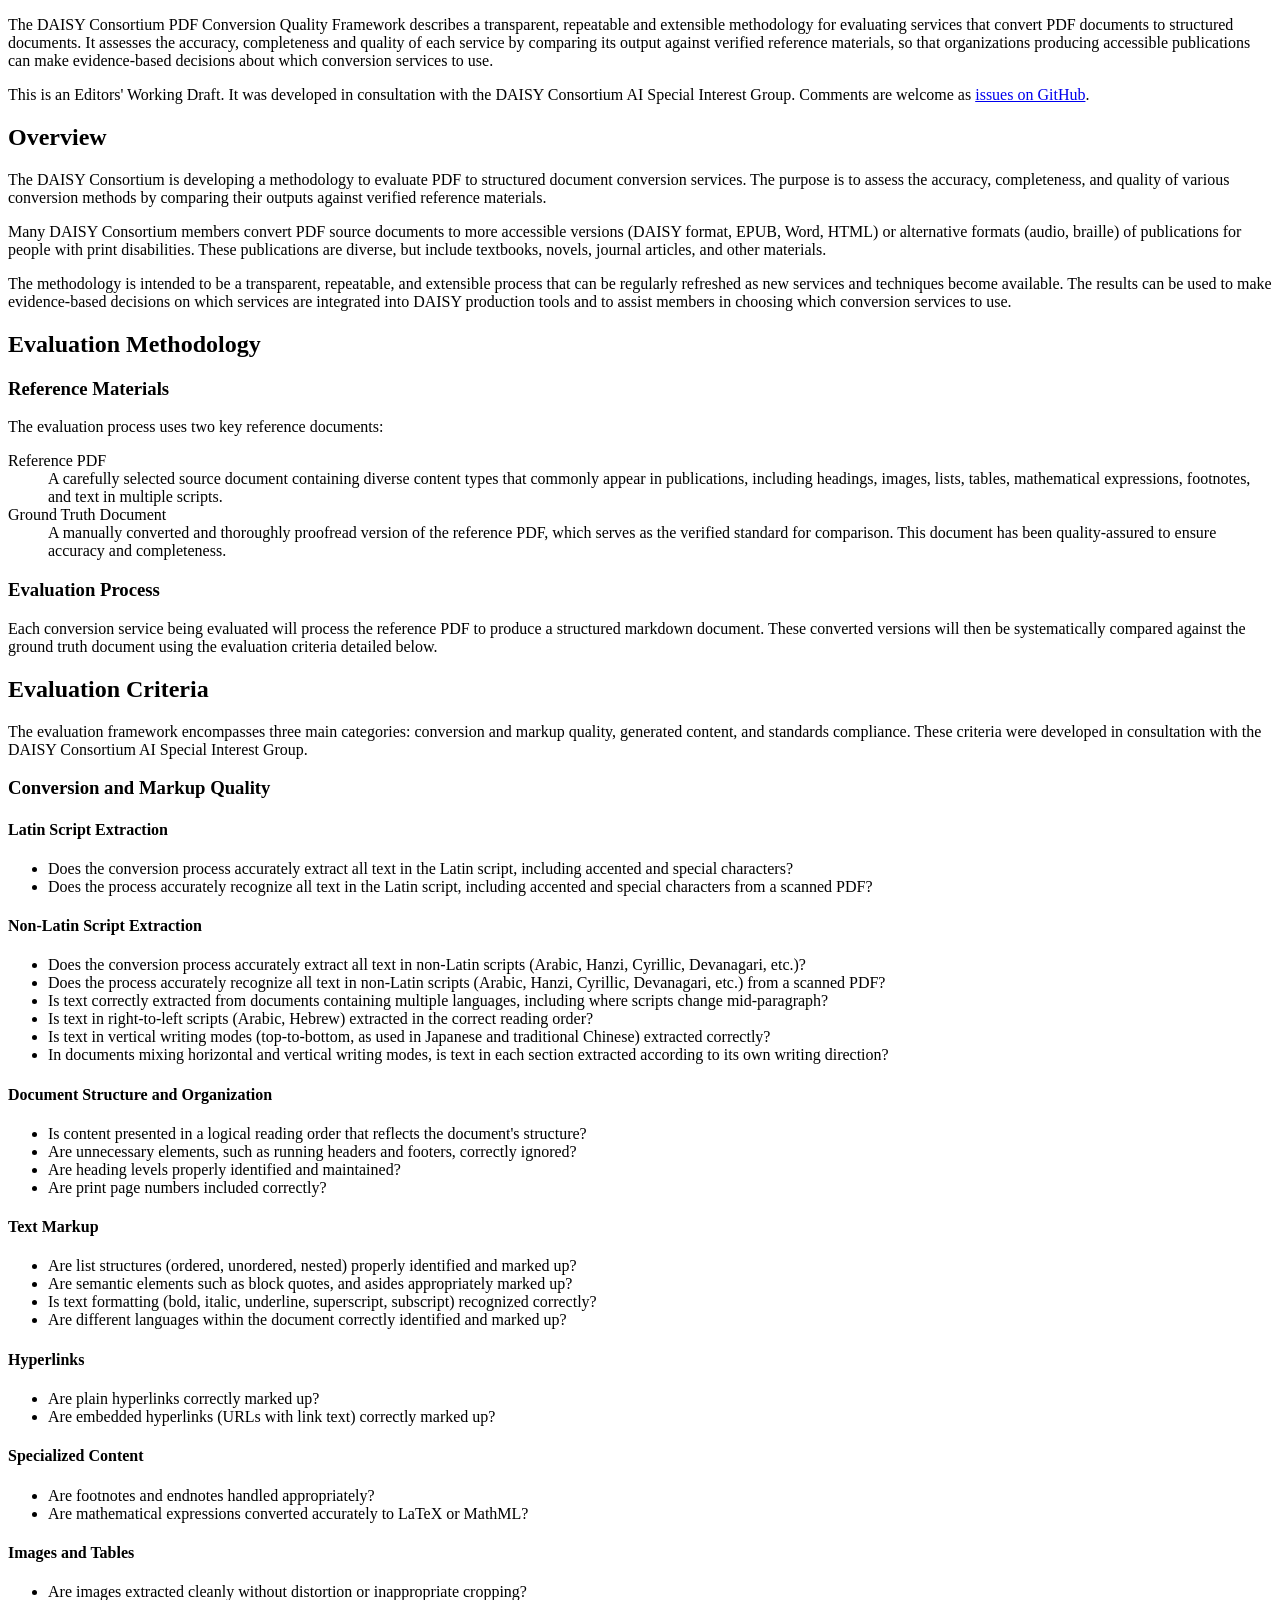
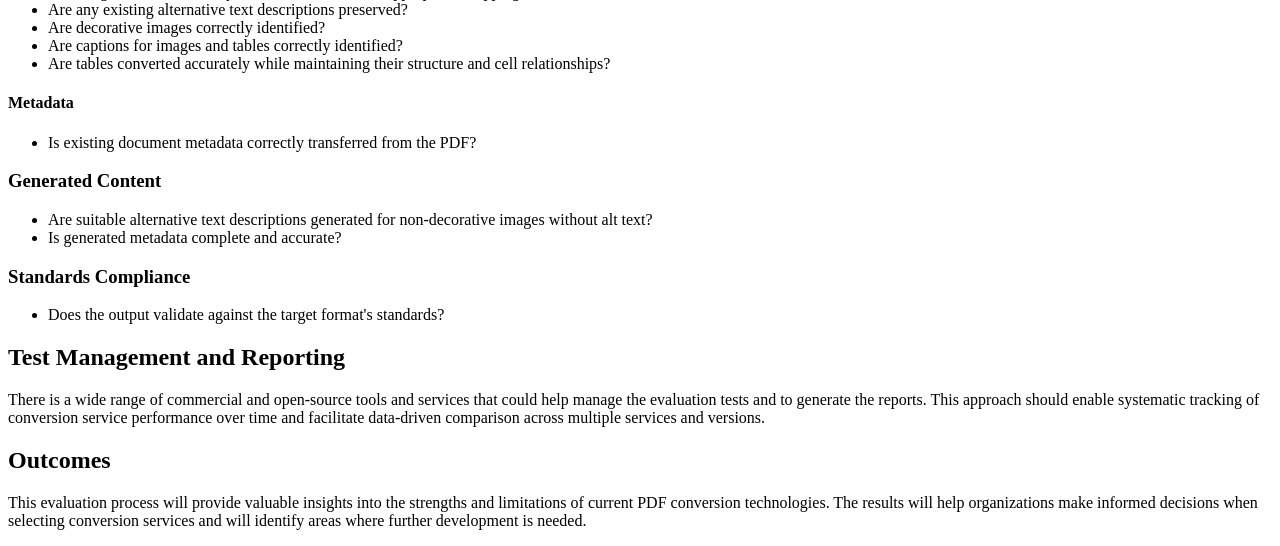
<file: framework/draft/index.html>
<!DOCTYPE html>
<html lang="en">
<head>
    <meta charset="utf-8">
    <title>DAISY Consortium PDF Conversion Quality Framework</title>
    <script src="https://www.w3.org/Tools/respec/respec-w3c" class="remove" defer></script>
    <script class="remove">
        var respecConfig = {
            specStatus: "base",
            subtitle: "Editors' Working Draft",
            shortName: "pdf-conversion-qa",
            publishDate: "2026-04-06",
            edDraftURI: "https://daisy.github.io/pdf-conversion-qa/framework/draft/",
            github: {
                repoURL: "https://github.com/daisy/pdf-conversion-qa/",
                branch: "main"
            },
            editors: [
                {
                    name: "Richard Orme",
                    company: "DAISY Consortium",
                    companyURL: "https://daisy.org/"
                },
                {
                    name: "Prashant Verma",
                    company: "DAISY Consortium",
                    companyURL: "https://daisy.org/"
                }
            ],
            logos: [
                {
                    src: "../../common/images/daisy_high.jpg",
                    alt: "Logo: DAISY Consortium",
                    width: 112,
                    height: 100,
                    url: "https://daisy.org/"
                }
            ],
            maxTocLevel: 4,
            includePermalinks: true,
            noReSpecUI: true,
            // ReSpec's "base" status adds a W3C-internal boilerplate paragraph
            // and a W3C copyright line. This is a DAISY Consortium document,
            // so remove them.
            postProcess: [
                function () {
                    var sotd = document.querySelector("#sotd");
                    if (sotd) {
                        var p = sotd.querySelector("p");
                        if (p && /W3C/.test(p.textContent)) p.remove();
                    }
                    var c = document.querySelector(".head .copyright");
                    if (c) c.remove();
                }
            ]
        };
    </script>
    <link rel="stylesheet" type="text/css" href="../../common/styles.css">
</head>
<body>
    <section id="abstract">
        <p>
            The DAISY Consortium PDF Conversion Quality Framework describes a
            transparent, repeatable and extensible methodology for evaluating
            services that convert PDF documents to structured documents. It
            assesses the accuracy, completeness and quality of each service by
            comparing its output against verified reference materials, so that
            organizations producing accessible publications can make
            evidence-based decisions about which conversion services to use.
        </p>
    </section>

    <section id="sotd">
        <p>
            This is an Editors' Working Draft. It was developed in consultation
            with the DAISY Consortium AI Special Interest Group. Comments are
            welcome as
            <a href="https://github.com/daisy/pdf-conversion-qa/issues">issues on GitHub</a>.
        </p>
    </section>

    <section id="overview">
        <h2>Overview</h2>
        <p>
            The DAISY Consortium is developing a methodology to evaluate PDF to
            structured document conversion services. The purpose is to assess
            the accuracy, completeness, and quality of various conversion
            methods by comparing their outputs against verified reference
            materials.
        </p>
        <p>
            Many DAISY Consortium members convert PDF source documents to more
            accessible versions (DAISY format, EPUB, Word, HTML) or alternative
            formats (audio, braille) of publications for people with print
            disabilities. These publications are diverse, but include
            textbooks, novels, journal articles, and other materials.
        </p>
        <p>
            The methodology is intended to be a transparent, repeatable, and
            extensible process that can be regularly refreshed as new services
            and techniques become available. The results can be used to make
            evidence-based decisions on which services are integrated into
            DAISY production tools and to assist members in choosing which
            conversion services to use.
        </p>
    </section>

    <section id="methodology">
        <h2>Evaluation Methodology</h2>

        <section id="reference-materials">
            <h3>Reference Materials</h3>
            <p>The evaluation process uses two key reference documents:</p>
            <dl>
                <dt>Reference PDF</dt>
                <dd>
                    A carefully selected source document containing diverse
                    content types that commonly appear in publications,
                    including headings, images, lists, tables, mathematical
                    expressions, footnotes, and text in multiple scripts.
                </dd>
                <dt>Ground Truth Document</dt>
                <dd>
                    A manually converted and thoroughly proofread version of
                    the reference PDF, which serves as the verified standard
                    for comparison. This document has been quality-assured to
                    ensure accuracy and completeness.
                </dd>
            </dl>
        </section>

        <section id="evaluation-process">
            <h3>Evaluation Process</h3>
            <p>
                Each conversion service being evaluated will process the
                reference PDF to produce a structured markdown document. These
                converted versions will then be systematically compared against
                the ground truth document using the evaluation criteria
                detailed below.
            </p>
        </section>
    </section>

    <section id="criteria">
        <h2>Evaluation Criteria</h2>
        <p>
            The evaluation framework encompasses three main categories:
            conversion and markup quality, generated content, and standards
            compliance. These criteria were developed in consultation with the
            DAISY Consortium AI Special Interest Group.
        </p>

        <section id="conversion-markup-quality">
            <h3>Conversion and Markup Quality</h3>

            <section id="latin-script">
                <h4>Latin Script Extraction</h4>
                <ul>
                    <li>Does the conversion process accurately extract all text in the Latin script, including accented and special characters?</li>
                    <li>Does the process accurately recognize all text in the Latin script, including accented and special characters from a scanned PDF?</li>
                </ul>
            </section>

            <section id="non-latin-script">
                <h4>Non-Latin Script Extraction</h4>
                <ul>
                    <li>Does the conversion process accurately extract all text in non-Latin scripts (Arabic, Hanzi, Cyrillic, Devanagari, etc.)?</li>
                    <li>Does the process accurately recognize all text in non-Latin scripts (Arabic, Hanzi, Cyrillic, Devanagari, etc.) from a scanned PDF?</li>
                    <li>Is text correctly extracted from documents containing multiple languages, including where scripts change mid-paragraph?</li>
                    <li>Is text in right-to-left scripts (Arabic, Hebrew) extracted in the correct reading order?</li>
                    <li>Is text in vertical writing modes (top-to-bottom, as used in Japanese and traditional Chinese) extracted correctly?</li>
                    <li>In documents mixing horizontal and vertical writing modes, is text in each section extracted according to its own writing direction?</li>
                </ul>
            </section>

            <section id="document-structure">
                <h4>Document Structure and Organization</h4>
                <ul>
                    <li>Is content presented in a logical reading order that reflects the document's structure?</li>
                    <li>Are unnecessary elements, such as running headers and footers, correctly ignored?</li>
                    <li>Are heading levels properly identified and maintained?</li>
                    <li>Are print page numbers included correctly?</li>
                </ul>
            </section>

            <section id="text-markup">
                <h4>Text Markup</h4>
                <ul>
                    <li>Are list structures (ordered, unordered, nested) properly identified and marked up?</li>
                    <li>Are semantic elements such as block quotes, and asides appropriately marked up?</li>
                    <li>Is text formatting (bold, italic, underline, superscript, subscript) recognized correctly?</li>
                    <li>Are different languages within the document correctly identified and marked up?</li>
                </ul>
            </section>

            <section id="hyperlinks">
                <h4>Hyperlinks</h4>
                <ul>
                    <li>Are plain hyperlinks correctly marked up?</li>
                    <li>Are embedded hyperlinks (URLs with link text) correctly marked up?</li>
                </ul>
            </section>

            <section id="specialized-content">
                <h4>Specialized Content</h4>
                <ul>
                    <li>Are footnotes and endnotes handled appropriately?</li>
                    <li>Are mathematical expressions converted accurately to LaTeX or MathML?</li>
                </ul>
            </section>

            <section id="images-tables">
                <h4>Images and Tables</h4>
                <ul>
                    <li>Are images extracted cleanly without distortion or inappropriate cropping?</li>
                    <li>Are any existing alternative text descriptions preserved?</li>
                    <li>Are decorative images correctly identified?</li>
                    <li>Are captions for images and tables correctly identified?</li>
                    <li>Are tables converted accurately while maintaining their structure and cell relationships?</li>
                </ul>
            </section>

            <section id="metadata">
                <h4>Metadata</h4>
                <ul>
                    <li>Is existing document metadata correctly transferred from the PDF?</li>
                </ul>
            </section>
        </section>

        <section id="generated-content">
            <h3>Generated Content</h3>
            <ul>
                <li>Are suitable alternative text descriptions generated for non-decorative images without alt text?</li>
                <li>Is generated metadata complete and accurate?</li>
            </ul>
        </section>

        <section id="standards-compliance">
            <h3>Standards Compliance</h3>
            <ul>
                <li>Does the output validate against the target format's standards?</li>
            </ul>
        </section>
    </section>

    <section id="test-management">
        <h2>Test Management and Reporting</h2>
        <p>
            There is a wide range of commercial and open-source tools and
            services that could help manage the evaluation tests and to
            generate the reports. This approach should enable systematic
            tracking of conversion service performance over time and
            facilitate data-driven comparison across multiple services and
            versions.
        </p>
    </section>

    <section id="outcomes">
        <h2>Outcomes</h2>
        <p>
            This evaluation process will provide valuable insights into the
            strengths and limitations of current PDF conversion technologies.
            The results will help organizations make informed decisions when
            selecting conversion services and will identify areas where
            further development is needed.
        </p>
    </section>
</body>
</html>
</file>
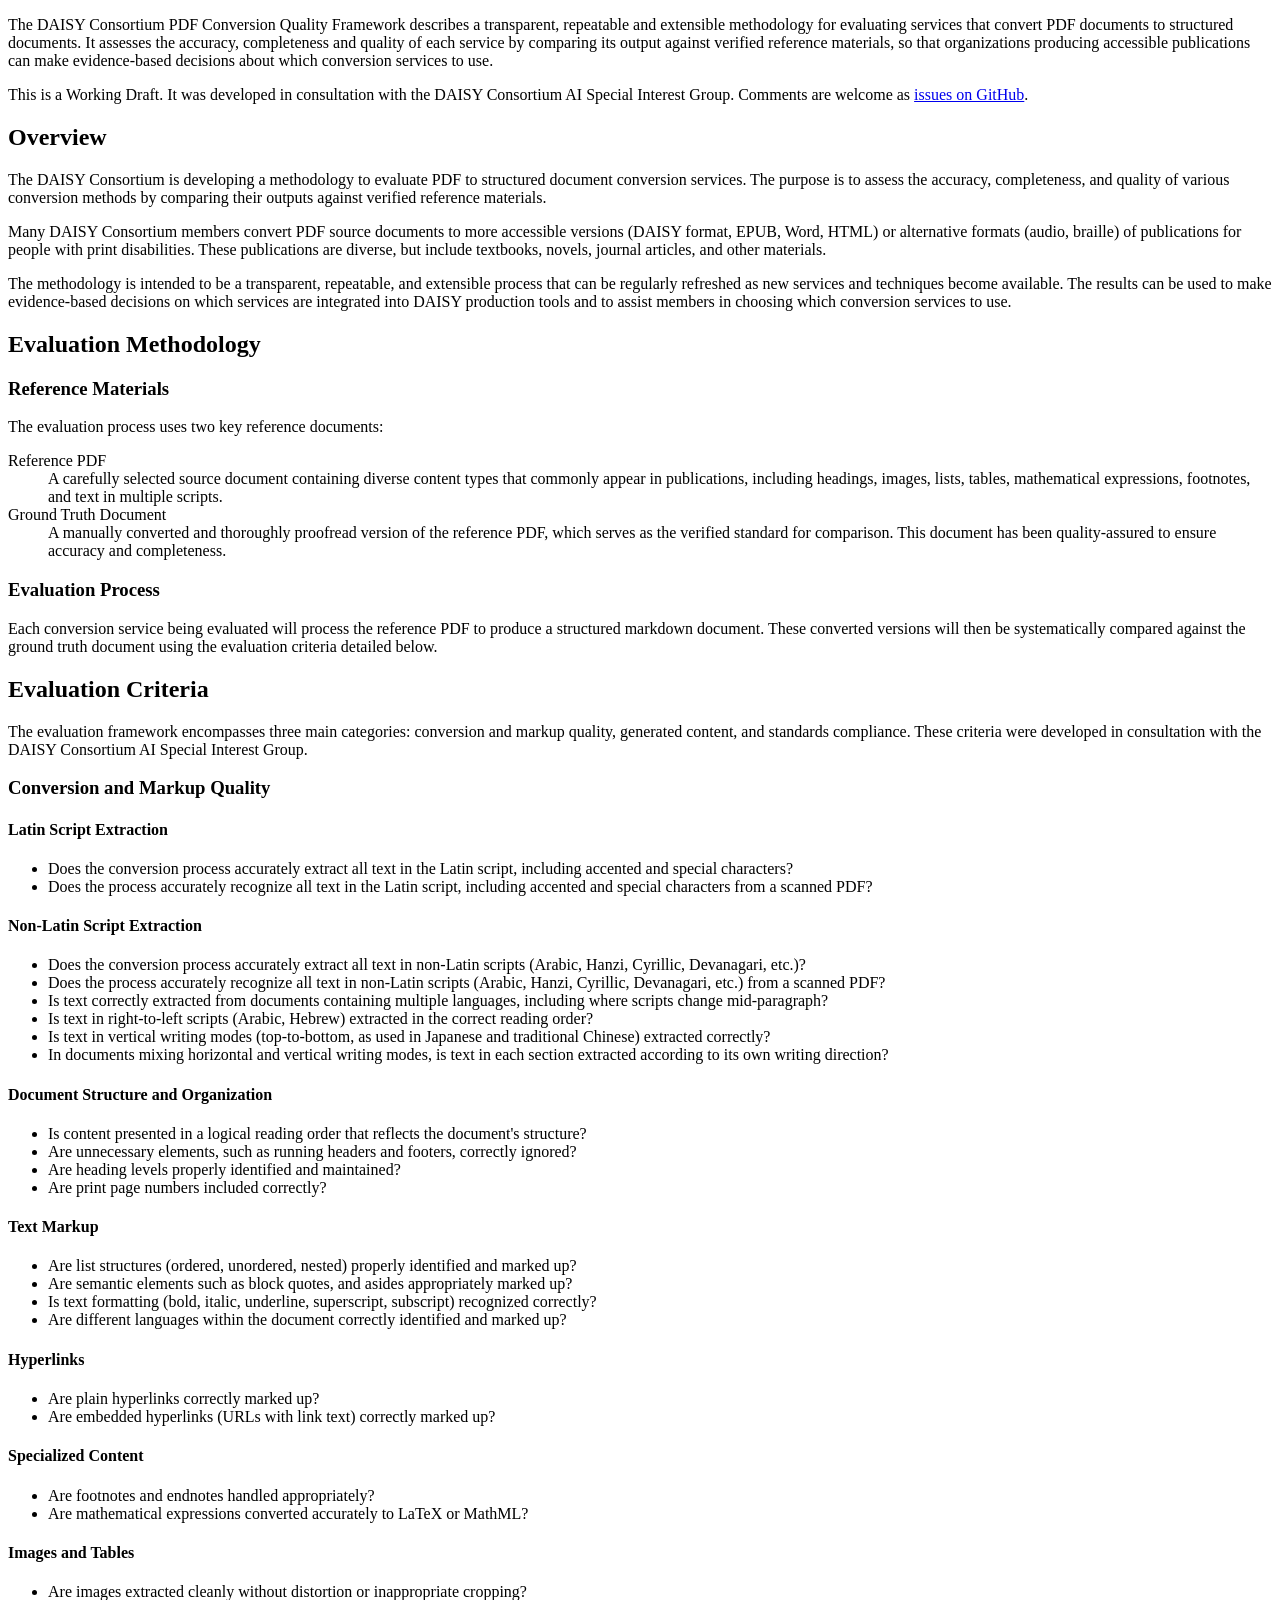
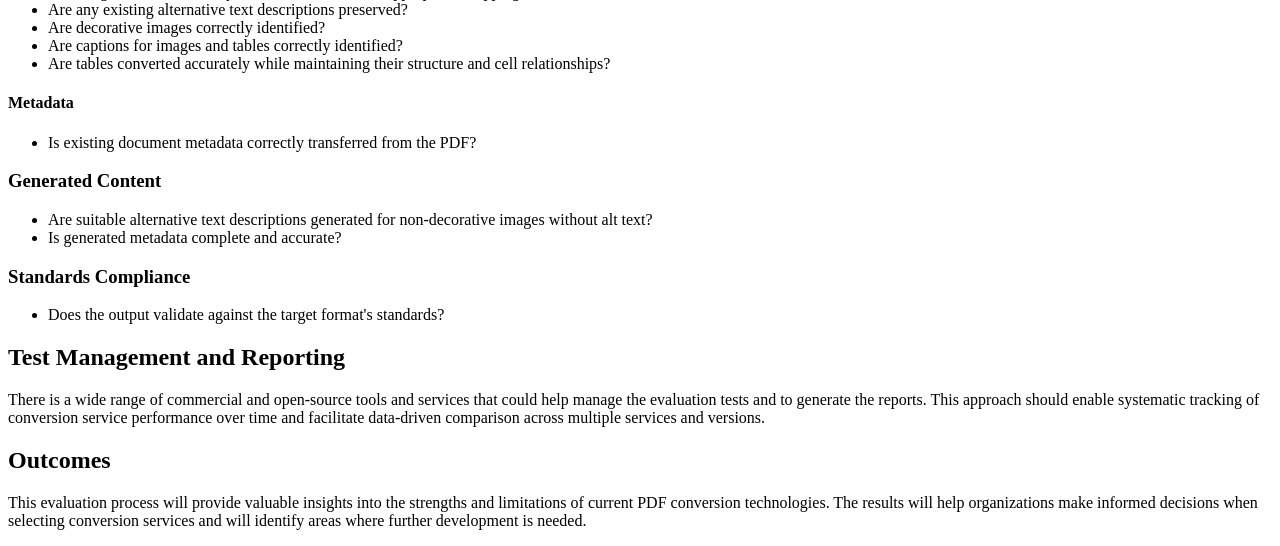
<file: framework/published/WD-20260406/index.html>
<!DOCTYPE html>
<html lang="en">
<head>
    <meta charset="utf-8">
    <title>DAISY Consortium PDF Conversion Quality Framework</title>
    <script src="https://www.w3.org/Tools/respec/respec-w3c" class="remove" defer></script>
    <script class="remove">
        var respecConfig = {
            specStatus: "base",
            subtitle: "Working Draft",
            shortName: "pdf-conversion-qa",
            publishDate: "2026-04-06",
            edDraftURI: "https://daisy.github.io/pdf-conversion-qa/framework/draft/",
            thisVersion: "https://daisy.github.io/pdf-conversion-qa/framework/published/WD-20260406/",
            latestVersion: "https://daisy.github.io/pdf-conversion-qa/framework/draft/",
            github: {
                repoURL: "https://github.com/daisy/pdf-conversion-qa/",
                branch: "main"
            },
            editors: [
                {
                    name: "Richard Orme",
                    company: "DAISY Consortium",
                    companyURL: "https://daisy.org/"
                },
                {
                    name: "Prashant Verma",
                    company: "DAISY Consortium",
                    companyURL: "https://daisy.org/"
                }
            ],
            logos: [
                {
                    src: "../../../common/images/daisy_high.jpg",
                    alt: "Logo: DAISY Consortium",
                    width: 112,
                    height: 100,
                    url: "https://daisy.org/"
                }
            ],
            maxTocLevel: 4,
            includePermalinks: true,
            noReSpecUI: true,
            // ReSpec's "base" status adds a W3C-internal boilerplate paragraph
            // and a W3C copyright line. This is a DAISY Consortium document,
            // so remove them.
            postProcess: [
                function () {
                    var sotd = document.querySelector("#sotd");
                    if (sotd) {
                        var p = sotd.querySelector("p");
                        if (p && /W3C/.test(p.textContent)) p.remove();
                    }
                    var c = document.querySelector(".head .copyright");
                    if (c) c.remove();
                }
            ]
        };
    </script>
    <link rel="stylesheet" type="text/css" href="../../../common/styles.css">
</head>
<body>
    <section id="abstract">
        <p>
            The DAISY Consortium PDF Conversion Quality Framework describes a
            transparent, repeatable and extensible methodology for evaluating
            services that convert PDF documents to structured documents. It
            assesses the accuracy, completeness and quality of each service by
            comparing its output against verified reference materials, so that
            organizations producing accessible publications can make
            evidence-based decisions about which conversion services to use.
        </p>
    </section>

    <section id="sotd">
        <p>
            This is a Working Draft. It was developed in consultation
            with the DAISY Consortium AI Special Interest Group. Comments are
            welcome as
            <a href="https://github.com/daisy/pdf-conversion-qa/issues">issues on GitHub</a>.
        </p>
    </section>

    <section id="overview">
        <h2>Overview</h2>
        <p>
            The DAISY Consortium is developing a methodology to evaluate PDF to
            structured document conversion services. The purpose is to assess
            the accuracy, completeness, and quality of various conversion
            methods by comparing their outputs against verified reference
            materials.
        </p>
        <p>
            Many DAISY Consortium members convert PDF source documents to more
            accessible versions (DAISY format, EPUB, Word, HTML) or alternative
            formats (audio, braille) of publications for people with print
            disabilities. These publications are diverse, but include
            textbooks, novels, journal articles, and other materials.
        </p>
        <p>
            The methodology is intended to be a transparent, repeatable, and
            extensible process that can be regularly refreshed as new services
            and techniques become available. The results can be used to make
            evidence-based decisions on which services are integrated into
            DAISY production tools and to assist members in choosing which
            conversion services to use.
        </p>
    </section>

    <section id="methodology">
        <h2>Evaluation Methodology</h2>

        <section id="reference-materials">
            <h3>Reference Materials</h3>
            <p>The evaluation process uses two key reference documents:</p>
            <dl>
                <dt>Reference PDF</dt>
                <dd>
                    A carefully selected source document containing diverse
                    content types that commonly appear in publications,
                    including headings, images, lists, tables, mathematical
                    expressions, footnotes, and text in multiple scripts.
                </dd>
                <dt>Ground Truth Document</dt>
                <dd>
                    A manually converted and thoroughly proofread version of
                    the reference PDF, which serves as the verified standard
                    for comparison. This document has been quality-assured to
                    ensure accuracy and completeness.
                </dd>
            </dl>
        </section>

        <section id="evaluation-process">
            <h3>Evaluation Process</h3>
            <p>
                Each conversion service being evaluated will process the
                reference PDF to produce a structured markdown document. These
                converted versions will then be systematically compared against
                the ground truth document using the evaluation criteria
                detailed below.
            </p>
        </section>
    </section>

    <section id="criteria">
        <h2>Evaluation Criteria</h2>
        <p>
            The evaluation framework encompasses three main categories:
            conversion and markup quality, generated content, and standards
            compliance. These criteria were developed in consultation with the
            DAISY Consortium AI Special Interest Group.
        </p>

        <section id="conversion-markup-quality">
            <h3>Conversion and Markup Quality</h3>

            <section id="latin-script">
                <h4>Latin Script Extraction</h4>
                <ul>
                    <li>Does the conversion process accurately extract all text in the Latin script, including accented and special characters?</li>
                    <li>Does the process accurately recognize all text in the Latin script, including accented and special characters from a scanned PDF?</li>
                </ul>
            </section>

            <section id="non-latin-script">
                <h4>Non-Latin Script Extraction</h4>
                <ul>
                    <li>Does the conversion process accurately extract all text in non-Latin scripts (Arabic, Hanzi, Cyrillic, Devanagari, etc.)?</li>
                    <li>Does the process accurately recognize all text in non-Latin scripts (Arabic, Hanzi, Cyrillic, Devanagari, etc.) from a scanned PDF?</li>
                    <li>Is text correctly extracted from documents containing multiple languages, including where scripts change mid-paragraph?</li>
                    <li>Is text in right-to-left scripts (Arabic, Hebrew) extracted in the correct reading order?</li>
                    <li>Is text in vertical writing modes (top-to-bottom, as used in Japanese and traditional Chinese) extracted correctly?</li>
                    <li>In documents mixing horizontal and vertical writing modes, is text in each section extracted according to its own writing direction?</li>
                </ul>
            </section>

            <section id="document-structure">
                <h4>Document Structure and Organization</h4>
                <ul>
                    <li>Is content presented in a logical reading order that reflects the document's structure?</li>
                    <li>Are unnecessary elements, such as running headers and footers, correctly ignored?</li>
                    <li>Are heading levels properly identified and maintained?</li>
                    <li>Are print page numbers included correctly?</li>
                </ul>
            </section>

            <section id="text-markup">
                <h4>Text Markup</h4>
                <ul>
                    <li>Are list structures (ordered, unordered, nested) properly identified and marked up?</li>
                    <li>Are semantic elements such as block quotes, and asides appropriately marked up?</li>
                    <li>Is text formatting (bold, italic, underline, superscript, subscript) recognized correctly?</li>
                    <li>Are different languages within the document correctly identified and marked up?</li>
                </ul>
            </section>

            <section id="hyperlinks">
                <h4>Hyperlinks</h4>
                <ul>
                    <li>Are plain hyperlinks correctly marked up?</li>
                    <li>Are embedded hyperlinks (URLs with link text) correctly marked up?</li>
                </ul>
            </section>

            <section id="specialized-content">
                <h4>Specialized Content</h4>
                <ul>
                    <li>Are footnotes and endnotes handled appropriately?</li>
                    <li>Are mathematical expressions converted accurately to LaTeX or MathML?</li>
                </ul>
            </section>

            <section id="images-tables">
                <h4>Images and Tables</h4>
                <ul>
                    <li>Are images extracted cleanly without distortion or inappropriate cropping?</li>
                    <li>Are any existing alternative text descriptions preserved?</li>
                    <li>Are decorative images correctly identified?</li>
                    <li>Are captions for images and tables correctly identified?</li>
                    <li>Are tables converted accurately while maintaining their structure and cell relationships?</li>
                </ul>
            </section>

            <section id="metadata">
                <h4>Metadata</h4>
                <ul>
                    <li>Is existing document metadata correctly transferred from the PDF?</li>
                </ul>
            </section>
        </section>

        <section id="generated-content">
            <h3>Generated Content</h3>
            <ul>
                <li>Are suitable alternative text descriptions generated for non-decorative images without alt text?</li>
                <li>Is generated metadata complete and accurate?</li>
            </ul>
        </section>

        <section id="standards-compliance">
            <h3>Standards Compliance</h3>
            <ul>
                <li>Does the output validate against the target format's standards?</li>
            </ul>
        </section>
    </section>

    <section id="test-management">
        <h2>Test Management and Reporting</h2>
        <p>
            There is a wide range of commercial and open-source tools and
            services that could help manage the evaluation tests and to
            generate the reports. This approach should enable systematic
            tracking of conversion service performance over time and
            facilitate data-driven comparison across multiple services and
            versions.
        </p>
    </section>

    <section id="outcomes">
        <h2>Outcomes</h2>
        <p>
            This evaluation process will provide valuable insights into the
            strengths and limitations of current PDF conversion technologies.
            The results will help organizations make informed decisions when
            selecting conversion services and will identify areas where
            further development is needed.
        </p>
    </section>
</body>
</html>
</file>
<file: common/styles.css>
/* Override W3C copyright with DAISY copyright */
.head .copyright {
    display: none;
}

.head::after {
    content: "Copyright \00a9  DAISY Consortium 2026";
    display: block;
    margin-top: 1em;
}

/* Hide ReSpec menu button */
.respec-button,
#respec-ui {
    display: none !important;
}
</file>
